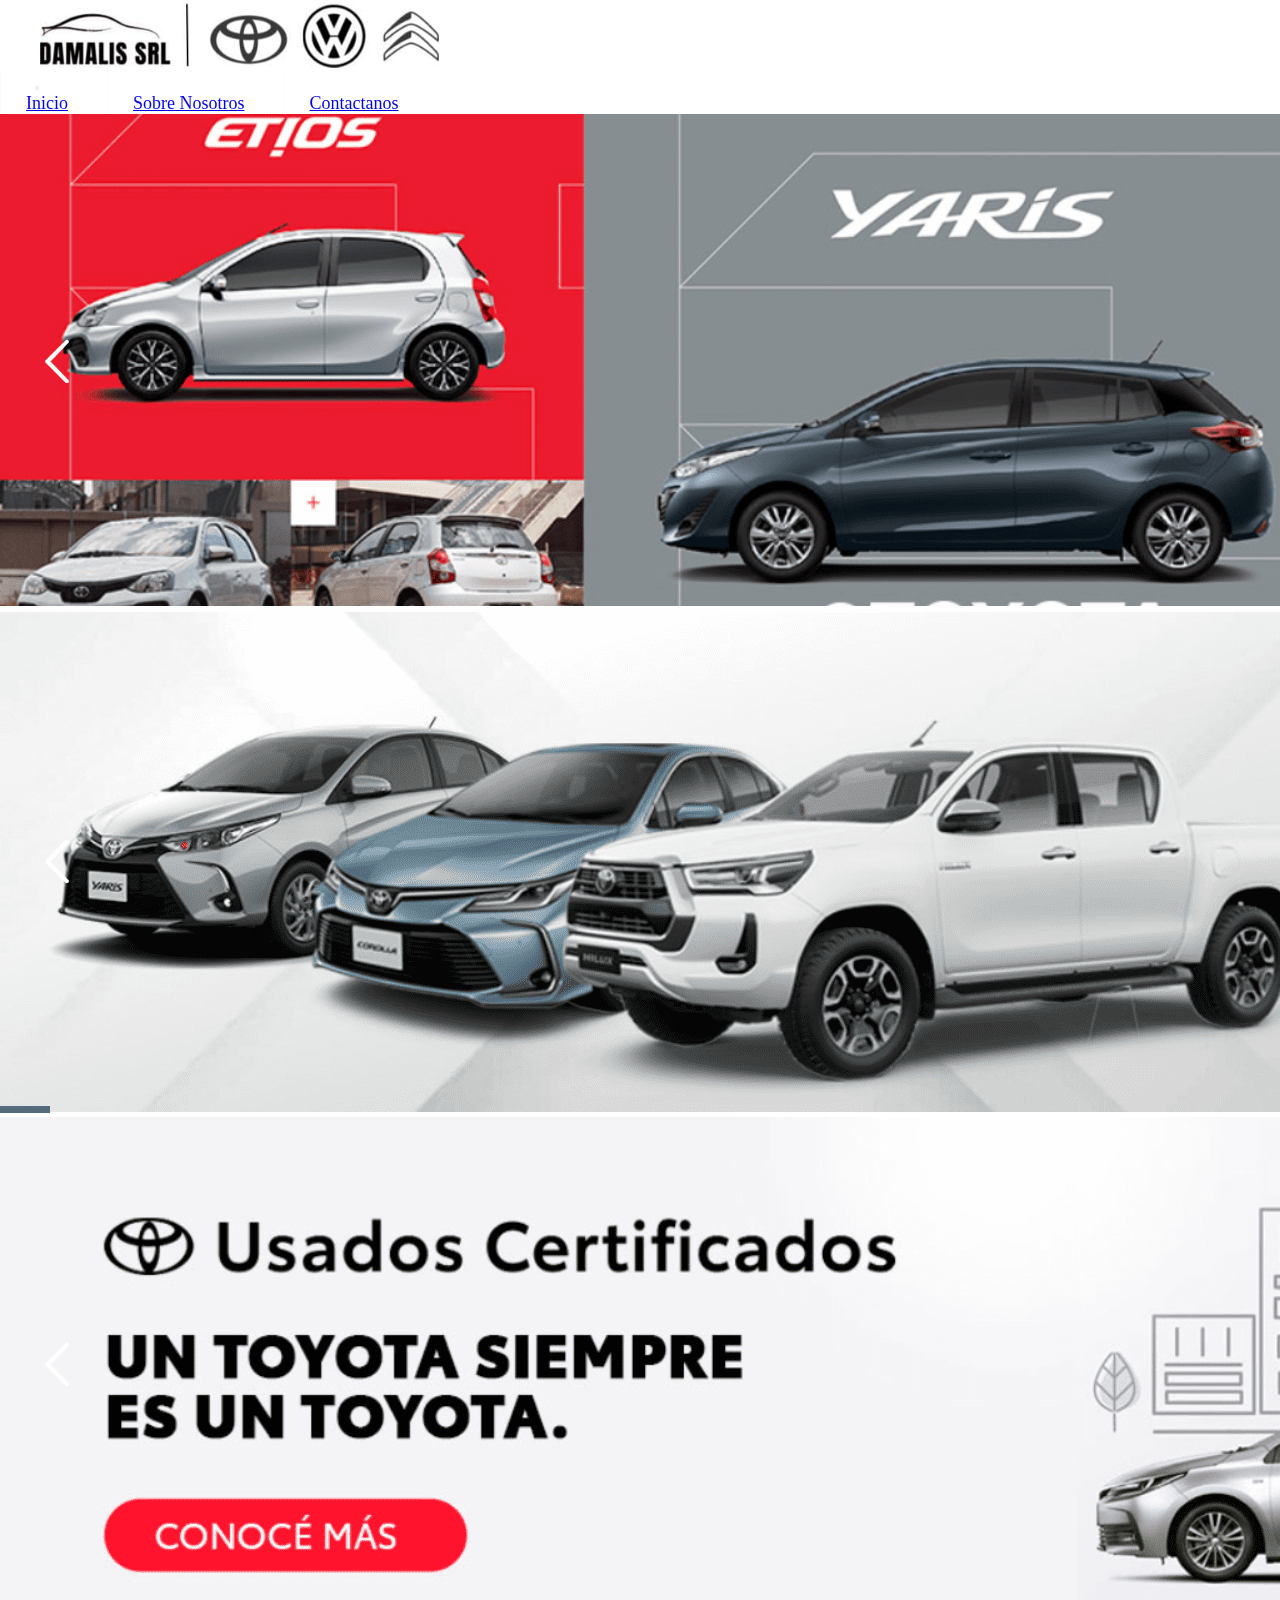
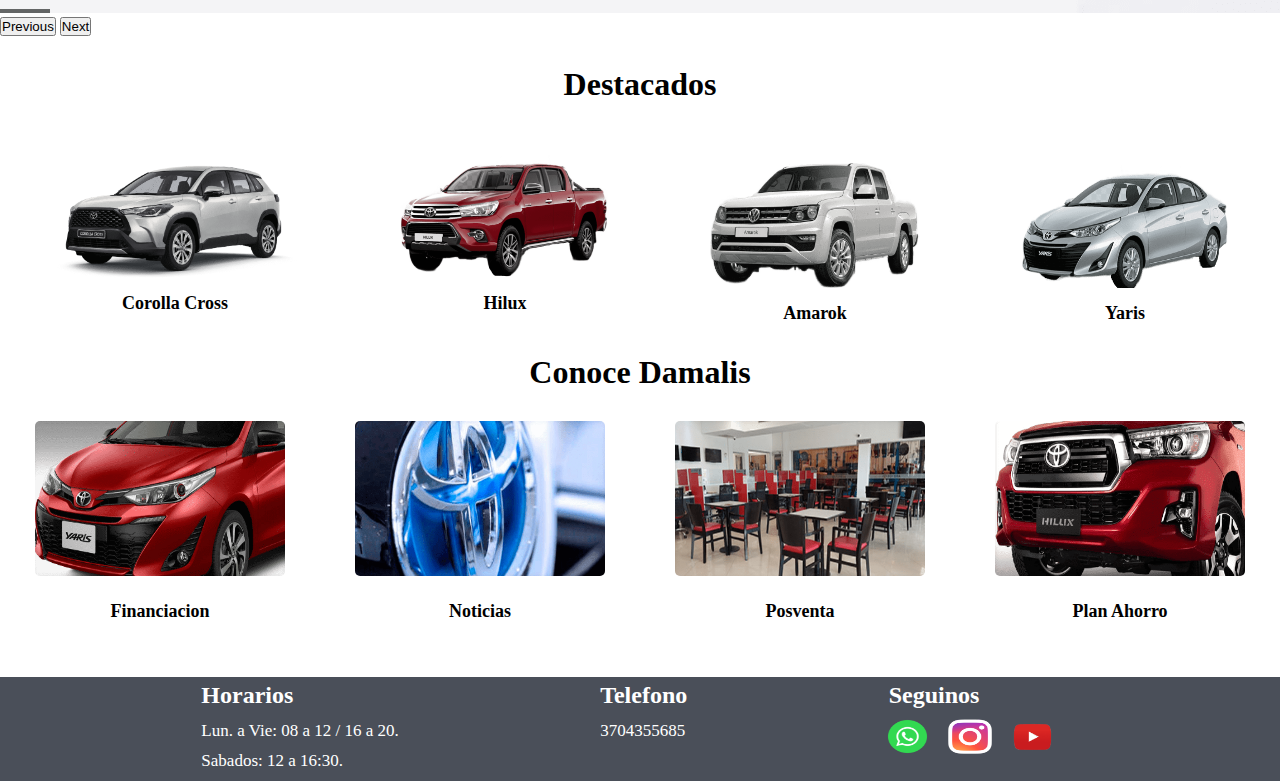
<file: index.html>
<!DOCTYPE html>
<html lang="es">
<head>
    <meta charset="UTF-8">
    <meta name="viewport" content="width=device-width, initial-scale=1.0">
    <meta name="description" content="Descubre la excelencia en movimiento en Concesionaria Damalis. Amplia selección de vehículos nuevos y usados de las marcas más prestigiosas. Encuentra el auto de tus sueños con nosotros. Visítanos y experimenta la emoción de conducir.">
    <meta name="keywords" content=" autos, automoviles, camionetas, suv, concesionaria, servicios, modelos">
    <title>Damalis Automotores</title>
    <link href="https://cdn.jsdelivr.net/npm/bootstrap@5.3.0/dist/css/bootstrap.min.css" rel="stylesheet" integrity="sha384-9ndCyUaIbzAi2FUVXJi0CjmCapSmO7SnpJef0486qhLnuZ2cdeRhO02iuK6FUUVM" crossorigin="anonymous">
    <link rel="stylesheet" href="./css/styles.css">
    <link rel="stylesheet" href="https://cdnjs.cloudflare.com/ajax/libs/font-awesome/6.4.0/css/all.min.css" integrity="sha512-iecdLmaskl7CVkqkXNQ/ZH/XLlvWZOJyj7Yy7tcenmpD1ypASozpmT/E0iPtmFIB46ZmdtAc9eNBvH0H/ZpiBw==" crossorigin="anonymous" referrerpolicy="no-referrer"/>
    <link rel="icon" type="image/png" sizes="16x16"  href="./multimedia/favicon-16x16.png">
    <meta name="msapplication-TileColor" content="#ffffff">
    <meta name="theme-color" content="#ffffff">
</head>
<body>
    <header class="encabezado">
     <div class="logoContainer">
      <img src="./multimedia/Logo nuevo.jpg" alt="Logo Empresa" class="logo col-lg-3 col-xl-4">
      <div class="relleno"></div>
     </div>
     <nav class="navbar navbar-expand-lg bg-body-tertiary">
        <div class="container-fluid">
          <a class="navbar-brand alineacionNav col-lg-4" href="#"></a>
          <button class="navbar-toggler" type="button" data-bs-toggle="collapse" data-bs-target="#navbarNavAltMarkup" aria-controls="navbarNavAltMarkup" aria-expanded="false" aria-label="Toggle navigation">
           <span class="navbar-toggler-icon"></span>
          </button>
          <div class="collapse navbar-collapse" id="navbarNavAltMarkup">
            <div class="navbar-nav">
              <a class="nav-link active" aria-current="page" href="./index.html" id="marginNav">Inicio</a>
              <a class="nav-link" href="./pages/nosotros.html" id="marginNav">Sobre Nosotros</a>
              <a class="nav-link" href="./pages/contactanos.html" id="marginNav2">Contactanos</a>
            </div>
          </div>
        </div>
      </nav>  
    </header>
    <main>
      <!--Carrusel-->
      <div id="carouselExampleAutoplaying" class="carousel slide" data-bs-ride="carousel">
        <div class="carousel-inner">
          <div class="carousel-item active">
            <img src="./multimedia/carrusel 1.png" class="d-block w-100 imagenPortada" alt="Publicidad Toyota">
          </div>
          <div class="carousel-item">
            <img src="./multimedia/carrusel 2.png" class="d-block w-100 imagenPortada" alt="Toyota Plan">
          </div>
          <div class="carousel-item">
            <img src="./multimedia/Carrusel 3.png" class="d-block w-100 imagenPortada" alt="Usados">
          </div>
        </div>
        <button class="carousel-control-prev" type="button" data-bs-target="#carouselExampleAutoplaying" data-bs-slide="prev">
          <span class="carousel-control-prev-icon" aria-hidden="true"></span>
          <span class="visually-hidden">Previous</span>
        </button>
        <button class="carousel-control-next" type="button" data-bs-target="#carouselExampleAutoplaying" data-bs-slide="next">
          <span class="carousel-control-next-icon" aria-hidden="true"></span>
          <span class="visually-hidden">Next</span>
        </button>
      </div>
        <!--modelos mas vendidos-->
        <h1 class="destacados">Destacados</h1>
        <div class="margenesDestacados">
            <figure class="figureDestacada">
              <a href="./pages/0KM.html"><img class="modeloDestacado" alt="Corolla Cross" src="./multimedia/corolla cross png.png"></a>
              <figcaption>Corolla Cross</figcaption>
            </figure>
            <figure class="figureDestacada">
              <a href="./pages/0KM.html"><img class="modeloDestacado hiluxD" alt="Hilux" src="./multimedia/hilux png.png"></a>
              <figcaption class=hiluxFig>Hilux</figcaption>
            </figure>
            <figure class="figureDestacada">
              <a href="./pages/0KM.html"><img class="modeloDestacado amarokD" alt="Amarok" src="./multimedia/amarok png.png"></a>
              <figcaption class="amarokFig">Amarok</figcaption>
            </figure>
            <figure class="figureDestacada">
              <a href="./pages/0KM.html"><img id="Yaris" class="modeloDestacado yarisD" alt="Yaris" src="./multimedia/yaris png.png"></a>
              <figcaption class="yarisFig">Yaris</figcaption>
            </figure>
        </div>
        <!--Conoce mas-->
        <h3 class="destacados">Conoce Damalis</h3>
        <div class="margenesDestacados separador">
          <figure class="figureDestacada">
            <a href="./pages/0KM.html"><img class="modeloDestacado" alt="Financiacion" src="./multimedia/Financiaciones.png"></a>
            <figcaption class="conoceFig">Financiacion</figcaption>
              </figure>
              <figure class="figureDestacada">
            <a href="./pages/0KM.html"><img class="modeloDestacado" alt="Noticias" src="./multimedia/Noticias.png"></a>
            <figcaption class="conoceFig">Noticias</figcaption>
           </figure>
              <figure class="figureDestacada">
            <a href="./pages/0KM.html"><img class="modeloDestacado" alt="Posventa" src="./multimedia/Posventa.png"></a>
            <figcaption class="conoceFig">Posventa</figcaption>
              </figure>
              <figure class="figureDestacada">
            <a href="./pages/0KM.html"><img id="Ahorro" class="modeloDestacado" alt="Plan Ahorro" src="./multimedia/Plan Ahorro.png"></a>
            <figcaption class="conoceFig">Plan Ahorro</figcaption>
             </figure>
        </div>
    </main>

    <!--Footer-->
    <footer class="piePag">
        <div class="horarios">
          <p class="info">
           Horarios
          </p>
           <i class="fa-regular fa-clock" style="color: #ffffff;"></i>
           <p class="infoContenido">Lun. a Vie: 08 a 12 / 16 a 20.</p>
           <i class="fa-regular fa-clock" style="color: #ffffff;"></i>
           <p class="infoContenido">Sabados: 12 a 16:30. </p>
        </div>
        <div class="telefono"> 
           <p class="info">
           Telefono
           </p>
           <i class="fa-solid fa-phone iconoTelefono"></i>
           <p class="infoContenido">3704355685</p>
        </div>
        <div class="contacto">
          <p class="info" id="seguinos">
           Seguinos
          </p>
          <div class="redes">
            <img class="iconoWs" src="./multimedia/Logo Whatsapp.png" alt="whatsapp">
            <img class="iconoIg" src="./multimedia/Logo IG.png" alt="Instagram">
            <img class="iconoYt" src="./multimedia/Logo YT.png" alt="YouTube">
          </div>
        </div>

      </footer>
      <script src="https://cdn.jsdelivr.net/npm/bootstrap@5.3.0/dist/js/bootstrap.bundle.min.js" integrity="sha384-geWF76RCwLtnZ8qwWowPQNguL3RmwHVBC9FhGdlKrxdiJJigb/j/68SIy3Te4Bkz" crossorigin="anonymous"></script>
</body>
</html>
</file>
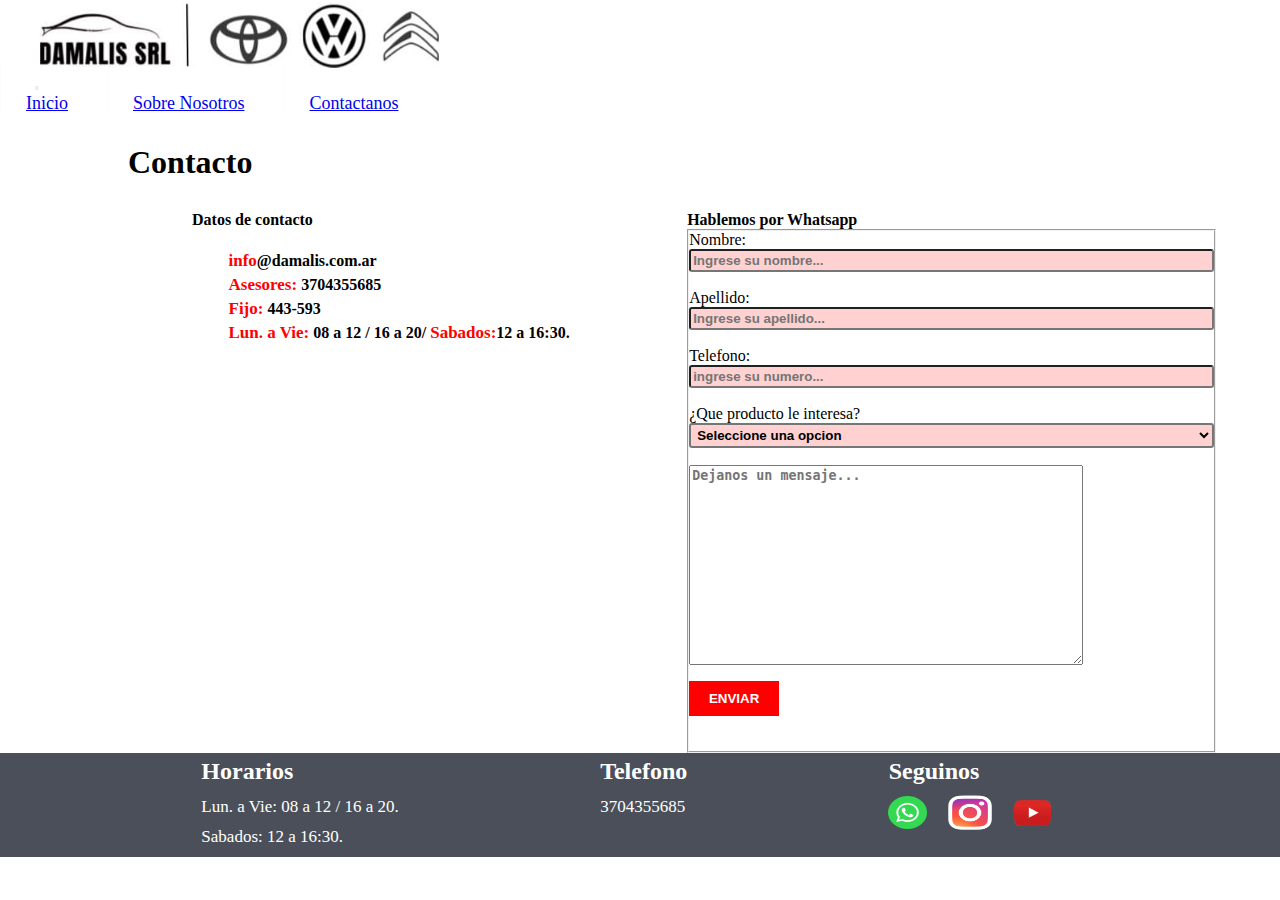
<file: pages/contactanos.html>
<!DOCTYPE html>
<html lang="es">
<head>
    <meta charset="UTF-8">
    <meta name="viewport" content="width=device-width, initial-scale=1.0">
    <meta name="description" content="En Damalis, tu comodidad es primordial. Deja tus comentarios, preguntas o inquietudes, y te responderemos con prontitud. Tu experiencia con nosotros es importante.">
    <meta name="keywords" content="comunicate, comicacion, telefono, redes, numero, hablar">
    <title>Contactanos</title>
    <link rel="stylesheet" href="../css/styles.css">
    <link rel="preconnect" href="https://fonts.googleapis.com">
    <link rel="preconnect" href="https://fonts.gstatic.com" crossorigin>
    <link href="https://fonts.googleapis.com/css2?family=Roboto:wght@300&display=swap" rel="stylesheet">
    <link href="https://cdn.jsdelivr.net/npm/bootstrap@5.3.0/dist/css/bootstrap.min.css" rel="stylesheet" integrity="sha384-9ndCyUaIbzAi2FUVXJi0CjmCapSmO7SnpJef0486qhLnuZ2cdeRhO02iuK6FUUVM" crossorigin="anonymous">
    <link rel="stylesheet" href="https://cdnjs.cloudflare.com/ajax/libs/font-awesome/6.4.0/css/all.min.css" integrity="sha512-iecdLmaskl7CVkqkXNQ/ZH/XLlvWZOJyj7Yy7tcenmpD1ypASozpmT/E0iPtmFIB46ZmdtAc9eNBvH0H/ZpiBw==" crossorigin="anonymous" referrerpolicy="no-referrer"/>
    <link rel="icon" type="image/png" sizes="16x16"  href="../multimedia/favicon-16x16.png">
    <meta name="msapplication-TileColor" content="#ffffff">
    <meta name="theme-color" content="#ffffff">
    <script src="https://cdn.jsdelivr.net/npm/bootstrap@5.3.0/dist/js/bootstrap.bundle.min.js" integrity="sha384-geWF76RCwLtnZ8qwWowPQNguL3RmwHVBC9FhGdlKrxdiJJigb/j/68SIy3Te4Bkz" crossorigin="anonymous"></script>
</head>
<body>

  <header class="encabezado">
    <div class="logoContainer">
     <img src="../multimedia/Logo nuevo.jpg" alt="Logo Empresa" class="logo col-lg-3 col-xl-4">
     <div class="relleno"></div>
    </div>
       <nav class="navbar navbar-expand-lg bg-body-tertiary">
         <div class="container-fluid">
           <a class="navbar-brand alineacionNav col-lg-4" href="#"></a>
           <button class="navbar-toggler" type="button" data-bs-toggle="collapse" data-bs-target="#navbarNavAltMarkup" aria-controls="navbarNavAltMarkup" aria-expanded="false" aria-label="Toggle navigation">
             <span class="navbar-toggler-icon"></span>
           </button>
           <div class="collapse navbar-collapse" id="navbarNavAltMarkup">
             <div class="navbar-nav">
               <a class="nav-link active" aria-current="page" href="../index.html" id="marginNav">Inicio</a>
               <a class="nav-link" href="../pages/nosotros.html" id="marginNav">Sobre Nosotros</a>
               <a class="nav-link" href="../pages/contactanos.html" id="marginNav2">Contactanos</a>
             </div>
           </div>
         </div>
       </nav>
     </div>  
   </header>

    <main>
      <h1 class="tituloContacto">Contacto</h1>
      <div class="contactoWrapper">
        <div class="datosContacto">
          <h4 class="subtitulos">Datos de contacto</h4>
          <p class="dato"><span class="colorcito">info</span>@damalis.com.ar</p>
          <p class="dato"><span class="colorcito">Asesores:</span> 3704355685</p>
          <p class="dato"><span class="colorcito">Fijo:</span> 443-593</p>
          <p class="dato"><span class="colorcito">Lun. a Vie:</span> 08 a 12 / 16 a 20/ <span class="colorcito">Sabados:</span>12 a 16:30.</p>
        </div>
        <div class="formularioContacto">
          <h4 class="subtitulosForm">Hablemos por Whatsapp</h4>
          <form action="" method="post">
            <fieldset>
              <label class="nombre" for="nombre">Nombre:
                <input id="nombre" type="text" required placeholder="Ingrese su nombre..."> 
              </label>
              <label class="apellido" for="apellido">Apellido:
                <input id="apellido" type="text" placeholder="Ingrese su apellido...">
              </label>
              <label class="numero" for="numero">Telefono:
                <input id="numero" type="number" placeholder="ingrese su numero..." minlength="7" required>
              </label>
              <label class="servicioSolicitado" for="servicioSolicitado">¿Que producto le interesa?
                <select class="opciones" id="servicioSolicitado">
                  <option value="">Seleccione una opcion</option>
                  <option value="1">Hilux</option>
                  <option value="2">Amarok</option>
                  <option value="3">Yaris</option>
                  <option value="4">Corolla Cross</option>
                  <option value="5">Virtus</option>
                  <option value="6">C3</option>
                  <option value="7">C4 cactus</option>
                </select> 
              </label>
                <textarea id="mensaje" placeholder="Dejanos un mensaje..."></textarea>
              <label class="botonWrap">
                <input type="submit" class="enviar" id="submit" value="ENVIAR" />
              </label>
            </fieldset>
          </form>
        </div>
      </div>
    </main>
    
<!--Footer-->
<footer class="piePag">
  <div class="horarios">
      <p class="info">
       Horarios
      </p>
       <i class="fa-regular fa-clock" style="color: #ffffff;"></i>
       <p class="infoContenido">Lun. a Vie: 08 a 12 / 16 a 20.</p>
       <i class="fa-regular fa-clock" style="color: #ffffff;"></i>
       <p class="infoContenido">Sabados: 12 a 16:30. </p>
    </div>
    <div class="telefono"> 
       <p class="info">
       Telefono
       </p>
       <i class="fa-solid fa-phone iconoTelefono"></i>
       <p class="infoContenido">3704355685</p>
    </div>
    <div class="contacto">
     <p class="info" id="seguinos">
       Seguinos
     </p>
     <div class="redes">
      <img class="iconoWs" src="../multimedia/Logo Whatsapp.png" alt="whatsapp">
      <img class="iconoIg" src="../multimedia/Logo IG.png" alt="Instagram">
      <img class="iconoYt" src="../multimedia/Logo YT.png" alt="YouTube">
     </div>
    </div>

  </footer>
</body>
</html>
</file>
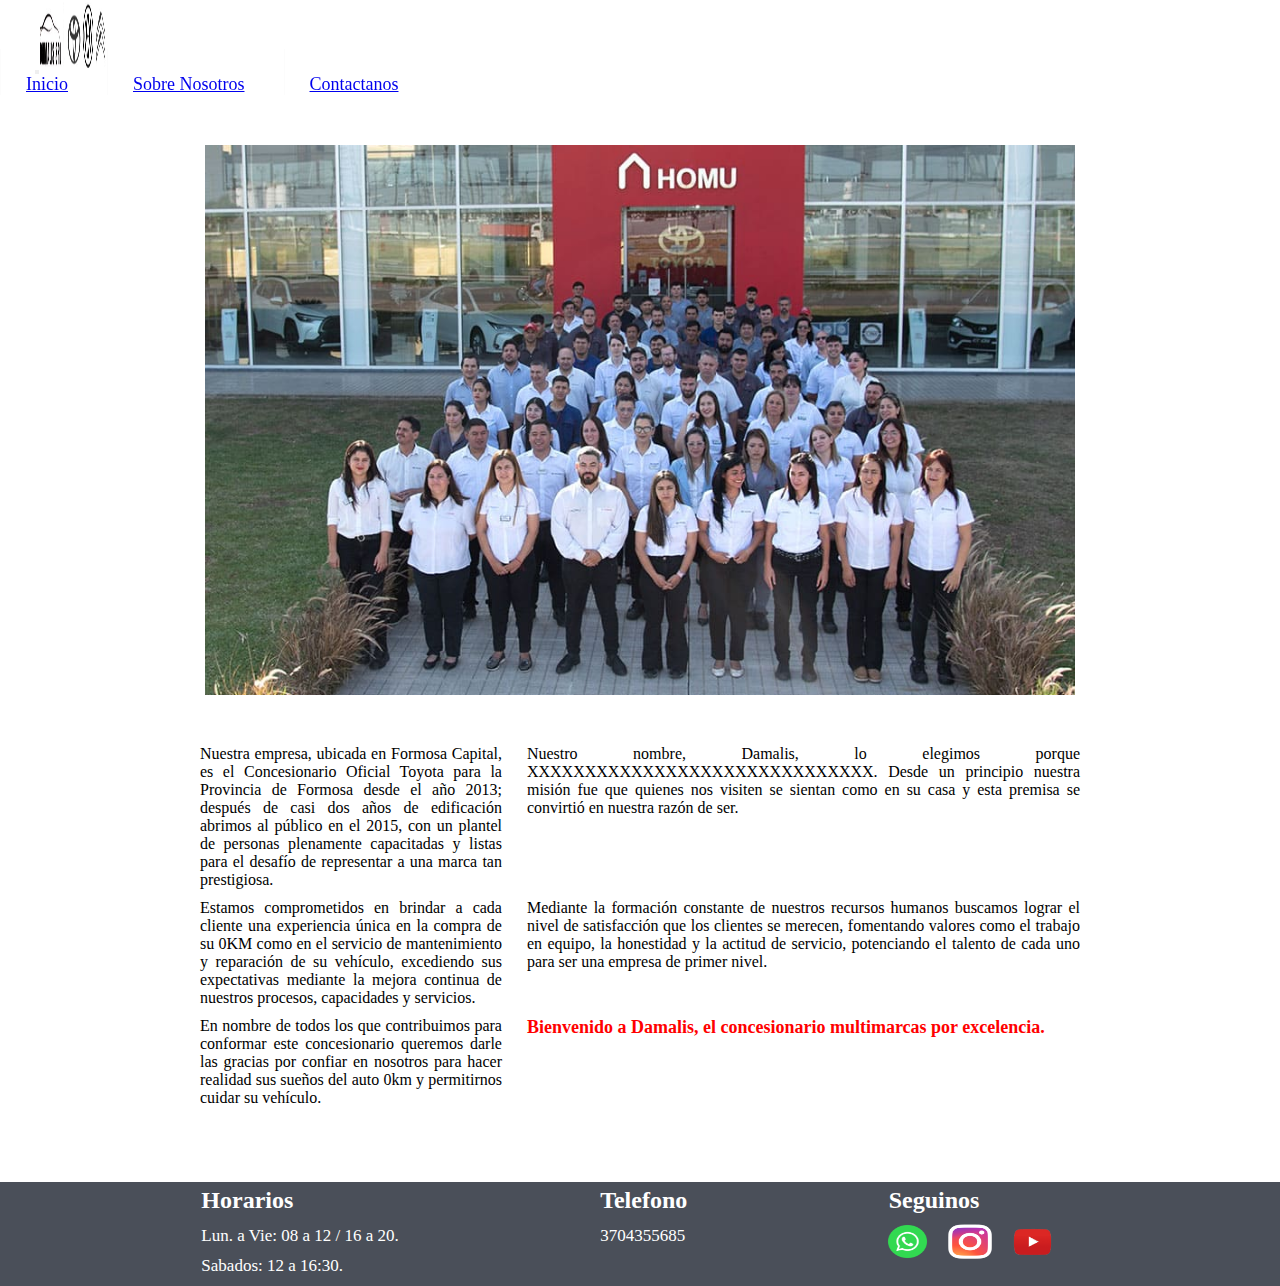
<file: pages/nosotros.html>
<html lang="es">
<head>
    <meta charset="UTF-8">
    <meta name="viewport" content="width=device-width, initial-scale=1.0">
    <meta name="description" content="Detrás de cada auto, hay un equipo comprometido. Te presentamos a las personas apasionadas que conforman Concesionaria Damalis">
    <meta name="keywords" content="equipo, personas, servicios, objetivo, sobre nosotros">
    <title>Sobre Damalis</title>
    <link rel="stylesheet" href="../css/styles.css">
    <link href="https://cdn.jsdelivr.net/npm/bootstrap@5.3.0/dist/css/bootstrap.min.css" rel="stylesheet" integrity="sha384-9ndCyUaIbzAi2FUVXJi0CjmCapSmO7SnpJef0486qhLnuZ2cdeRhO02iuK6FUUVM" crossorigin="anonymous">
    <link rel="stylesheet" href="https://cdnjs.cloudflare.com/ajax/libs/font-awesome/6.4.0/css/all.min.css" integrity="sha512-iecdLmaskl7CVkqkXNQ/ZH/XLlvWZOJyj7Yy7tcenmpD1ypASozpmT/E0iPtmFIB46ZmdtAc9eNBvH0H/ZpiBw==" crossorigin="anonymous" referrerpolicy="no-referrer"/>
    <link rel="icon" type="image/png" sizes="16x16"  href="../multimedia/favicon-16x16.png">
    <meta name="msapplication-TileColor" content="#ffffff">
    <meta name="theme-color" content="#ffffff">
    <script src="https://cdn.jsdelivr.net/npm/bootstrap@5.3.0/dist/js/bootstrap.bundle.min.js" integrity="sha384-geWF76RCwLtnZ8qwWowPQNguL3RmwHVBC9FhGdlKrxdiJJigb/j/68SIy3Te4Bkz" crossorigin="anonymous"></script>
</head>
<body>
    <header class="encabezado">
        <div class="logoContainer">
         <img src="../multimedia/Logo nuevo.jpg" alt="Logo Empresa" class="logo col-lg-3 col-xl-4">
         <div class="relleno"></div>
        </div>
           <nav class="navbar navbar-expand-lg bg-body-tertiary">
             <div class="container-fluid">
               <a class="navbar-brand alineacionNav col-lg-4" href="#"></a>
               <button class="navbar-toggler" type="button" data-bs-toggle="collapse" data-bs-target="#navbarNavAltMarkup" aria-controls="navbarNavAltMarkup" aria-expanded="false" aria-label="Toggle navigation">
                 <span class="navbar-toggler-icon"></span>
               </button>
               <div class="collapse navbar-collapse" id="navbarNavAltMarkup">
                 <div class="navbar-nav">
                   <a class="nav-link active" aria-current="page" href="../index.html" id="marginNav">Inicio</a>
                   <a class="nav-link" href="../pages/nosotros.html" id="marginNav">Sobre Nosotros</a>
                   <a class="nav-link" href="../pages/contactanos.html" id="marginNav2">Contactanos</a>
                 </div>
               </div>
             </div>
           </nav>
         </div>  
       </header>
    <main>
     <div class="imgEquipoContainer">
      <img class="imagenEquipo" src="../multimedia/Imagen Equipo Ejemplo.jpg" alt="Nuestro Equipo"></img>
     </div>
     <div class="descripcionContainer">
         <p class="parrafo1">Nuestra empresa, ubicada en Formosa Capital, es el Concesionario Oficial Toyota para la Provincia de Formosa desde el año 2013; después de casi dos años de edificación abrimos al público en el 2015, con un plantel de personas plenamente capacitadas y listas para el desafío de representar a una marca tan prestigiosa.</p>
         <p class="parrafo2">Nuestro nombre, Damalis, lo elegimos porque XXXXXXXXXXXXXXXXXXXXXXXXXXXXXX. Desde un principio nuestra misión fue que quienes nos visiten se sientan como en su casa y esta premisa se convirtió en nuestra razón de ser.</p>

         <p class="parrafo3">Estamos comprometidos en brindar a cada cliente una experiencia única en la compra de su 0KM como en el servicio de mantenimiento y reparación de su vehículo, excediendo sus expectativas mediante la mejora continua de nuestros procesos, capacidades y servicios.</p>
         <p class="parrafo4">Mediante la formación constante de nuestros recursos humanos buscamos lograr el nivel de satisfacción que los clientes se merecen, fomentando valores como el trabajo en equipo, la honestidad y la actitud de servicio, potenciando el talento de cada uno para ser una empresa de primer nivel.</p>
         <p class="parrafo5">En nombre de todos los que contribuimos para conformar este concesionario queremos darle las gracias por confiar en nosotros para hacer realidad sus sueños del auto 0km y permitirnos cuidar su vehículo.</p>
         <h1 class="parrafo6 parrafoFinal">Bienvenido a Damalis, el concesionario multimarcas por excelencia.</h1>
     </div>
    </main>
    <!--Footer-->
    <footer class="piePag">
        <div class="horarios">
            <p class="info">
             Horarios
            </p>
             <i class="fa-regular fa-clock" style="color: #ffffff;"></i>
             <p class="infoContenido">Lun. a Vie: 08 a 12 / 16 a 20.</p>
             <i class="fa-regular fa-clock" style="color: #ffffff;"></i>
             <p class="infoContenido">Sabados: 12 a 16:30. </p>
          </div>
          <div class="telefono"> 
             <p class="info">
             Telefono
             </p>
             <i class="fa-solid fa-phone iconoTelefono"></i>
             <p class="infoContenido">3704355685</p>
          </div>
          <div class="contacto">
           <p class="info" id="seguinos">
             Seguinos
           </p>
           <div class="redes">
            <img class="iconoWs" src="../multimedia/Logo Whatsapp.png" alt="whatsapp">
            <img class="iconoIg" src="../multimedia/Logo IG.png" alt="Instagram">
            <img class="iconoYt" src="../multimedia/Logo YT.png" alt="YouTube">
           </div>
          </div>
  
        </footer>
</body>
</html>
</file>
<file: css/styles.css>
* {
  margin: 0px;
  padding: 0px;
  box-sizing: border-box;
}

.encabezado {
  background-color: rgba(255, 255, 255, 0.968627451);
  overflow: auto;
  position: sticky;
  top: 0px;
  z-index: 1;
}
.encabezado .logoContainer {
  margin-left: 3%;
  display: flex;
  justify-content: space-between;
}
.encabezado .logoContainer .relleno {
  width: 50%;
  height: 70px;
}
.encabezado .navbar {
  background-color: rgba(255, 255, 255, 0.968627451) !important;
}
.encabezado .navbar .container-fluid .alineacionNav {
  margin-left: 35px;
  font-size: 20px;
}
.encabezado .navbar .container-fluid .nav-link {
  list-style: none;
  padding: 25px;
  margin-right: 10px;
  border-left: solid rgba(249, 249, 249, 0.4705882353) 1px;
  font-size: 18px;
}

.logo {
  padding: 2px;
  width: 70;
  height: 70px;
  /*medias para acomodar el logo a responsive*/
}
@media (min-width: 321px) and (max-width: 900px) {
  .logo {
    width: 97%;
  }
}
@media (max-width: 320px) {
  .logo {
    width: 97%;
  }
}

.destacados, .tituloContacto {
  text-align: center;
  font-size: 32px;
  margin: 30px;
}

.margenesDestacados {
  display: flex;
  justify-content: space-around;
  flex-wrap: wrap;
}
.margenesDestacados .figureDestacada {
  /*para centrar el texto debajo de las imagenes destacadas y estilo de texto*/
  font-size: 18px;
  font-weight: 600;
  display: flex;
  flex-direction: column;
  align-items: center;
}
@media (max-width: 767px) {
  .margenesDestacados .figureDestacada {
    margin-bottom: 20px;
  }
}

.modeloDestacado {
  /*tamano de las imagenes destacadas en el index*/
  height: 155px;
  width: 250px;
  background-size: cover;
  border-radius: 5px;
  /*medias para responsive de los modelos de auto*/
}
@media (min-width: 768px) {
  .modeloDestacado:hover {
    transform: scale(1.3);
  }
}
@media (min-width: 415px) and (max-width: 767px) {
  .modeloDestacado {
    height: 140px;
    width: 215px;
  }
}
@media (min-width: 768px) and (max-width: 1200px) {
  .modeloDestacado {
    height: 160px;
    width: 225px;
    margin: 0 60px 0 75px;
  }
}
@media (min-width: 427px) and (max-width: 429px) {
  .modeloDestacado {
    height: 165px;
    width: 245px;
  }
}

/*retoques en la posicion de los autos en distintos tamanos*/
@media (min-width: 768px) {
  .amarokD {
    height: 105px;
    width: 210px;
    position: relative;
    top: 30px;
  }
  .yarisD {
    height: 115px;
    width: 220px;
    position: relative;
    top: 30px;
  }
  .hiluxD {
    height: 125px;
    width: 235px;
    position: relative;
    top: 20px;
  }
  .amarokFig {
    margin-top: 40px;
  }
  .yarisFig {
    margin-top: 40px;
  }
  .hiluxFig {
    margin-top: 30px;
  }
  .conoceFig {
    margin-top: 20px;
  }
}
.separador {
  padding-bottom: 55px;
} /*separa algunos elementos*/
@media (min-width: 300px) and (max-width: 499px) {
  .amarokD {
    width: 210px;
    height: 125px;
  }
  .yarisD {
    width: 210px;
    height: 125px;
  }
  .hiluxD {
    width: 210px;
    height: 125px;
  }
}
@media (min-width: 400px) and (max-width: 500px) {
  .amarokD {
    width: 220px;
    height: 135px;
  }
  .yarisD {
    width: 220px;
    height: 135px;
  }
  .hiluxD {
    width: 220px;
    height: 135px;
  }
}
@media (min-width: 501px) and (max-width: 1300px) {
  .amarokD {
    width: 210px;
    height: 125px;
  }
  .yarisD {
    width: 210px;
    height: 125px;
  }
  .hiluxD {
    width: 210px;
    height: 125px;
  } /*los tres ult. media son para que no se pisen las img con los figcaption en distintos tamanos*/
}
/*footer*/
.piePag {
  height: fit-content;
  width: 100%;
  background-color: #4A4F59;
  color: #fff;
  /*abro grid del footer*/
  display: grid;
  justify-content: space-evenly;
  grid-template-columns: repeat(3 1fr);
  grid-template-rows: repeat(2 1fr);
  grid-template-areas: "horarios telefono contacto" "horarios telefono contacto";
}
@media (min-width: 320px) and (max-width: 767px) {
  .piePag {
    grid-template-columns: 1 1fr;
    grid-template-rows: repeat(3 1fr);
    grid-template-areas: "horarios" "telefono" "contacto";
    row-gap: 50px;
  }
}
.piePag .horarios {
  grid-area: horarios;
}
.piePag .horarios .info {
  font-size: 24px;
  margin-top: 5px;
  margin-bottom: 12px;
  font-weight: 600;
}
.piePag .horarios .infoContenido {
  font-size: 17px;
  margin-bottom: 10px;
}
.piePag .telefono {
  grid-area: telefono;
}
.piePag .telefono .info {
  font-size: 24px;
  margin-top: 5px;
  margin-bottom: 12px;
  font-weight: 600;
}
.piePag .telefono .iconoTelefono {
  width: 23px;
  height: 23px;
}
.piePag .telefono .infoContenido {
  font-size: 17px;
  margin-bottom: 10px;
}
.piePag .contacto {
  grid-area: contacto;
}
.piePag .contacto .info {
  font-size: 24px;
  margin-top: 5px;
  margin-bottom: 12px;
  font-weight: 600;
}
.piePag .contacto #seguinos {
  margin-bottom: 0px;
}
.piePag .contacto .redes {
  display: flex;
  justify-content: space-around;
  align-items: center;
}
.piePag .contacto .redes .iconoIg {
  width: 60px;
  height: 35px;
  position: relative;
  right: 14px;
}
.piePag .contacto .redes .iconoWs {
  width: 65px;
  height: 55px;
  position: relative;
  right: 14px;
}
.piePag .contacto .redes .iconoYt {
  width: 65px;
  height: 50px;
  position: relative;
  right: 14px;
}

/*cierro grid del footer*/
@media (min-width: 320px) and (max-width: 767px) {
  .info {
    font-size: 20px;
  }
}
/*exclusivo para NOSOTROS*/
.imgEquipoContainer {
  display: flex;
  justify-content: center;
}
.imgEquipoContainer .imagenEquipo {
  object-fit: cover;
  width: 68%;
  height: 550px;
  margin: 50px;
}
@media (min-width: 321px) and (max-width: 429px) {
  .imgEquipoContainer .imagenEquipo {
    height: 200px;
    width: 80%;
  }
}

.descripcionContainer {
  margin: 0 200px 50px 200px;
  /*grid del texto de presentacion de la empresa*/
  display: grid;
  grid-template-columns: repeat(2 1fr);
  grid-template-rows: repeat(3 1fr);
  grid-template-areas: "parrafo1 parrafo4" "parrafo2 parrafo5" "parrafo3 parrafo6";
  row-gap: 10px;
  column-gap: 25px;
  text-align: justify;
  margin: 0 200px 75px 200;
  text-align: justify;
  /*medias para acomodar el texto en una sola columna para disp. chicos*/
}
@media (min-width: 500px) and (max-width: 900px) {
  .descripcionContainer {
    margin: 0 100px 50px 100px;
    display: grid;
    grid-template-columns: 1 1fr;
    grid-template-rows: repeat(6 1fr);
    grid-template-areas: "parrafo1" "parrafo2" "parrafo3" "parrafo4" "parrafo5" "parrafo6";
    row-gap: 10px;
    column-gap: 25px;
    text-align: justify;
    font-size: medium;
  }
}
@media (min-width: 300px) and (max-width: 499px) {
  .descripcionContainer {
    margin: 0 50px 50px 50px;
    display: grid;
    grid-template-columns: 1 1fr;
    grid-template-rows: repeat(6 1fr);
    grid-template-areas: "parrafo1" "parrafo2" "parrafo3" "parrafo4" "parrafo5" "parrafo6";
    row-gap: 10px;
    column-gap: 25px;
    text-align: justify;
    font-size: 15px;
  }
}
.descripcionContainer .parrafoFinal {
  font-weight: bold;
  color: #ff0000;
  font-size: large;
  height: 10px;
}
@media (min-width: 300px) and (max-width: 900px) {
  .descripcionContainer .parrafoFinal {
    text-align: left;
    margin-bottom: 40px;
  }
}

/*Exclusivo para CONTACTANOS*/
.tituloContacto {
  /*uso de extend*/
  text-align: left;
  margin-left: 10%;
}

.contactoWrapper {
  width: 80%;
  margin: 0 0% 0 15%;
  display: grid;
  grid-template-columns: 2 1fr;
  grid-template-rows: 1 1fr;
  grid-template-areas: "datosContacto formularioContacto";
  column-gap: 150px;
}
@media (min-width: 300px) and (max-width: 499px) {
  .contactoWrapper {
    width: 80%;
    display: grid;
    grid-template-columns: 1 1fr;
    grid-template-rows: 2 1fr;
    grid-template-areas: "datosContacto" "formularioContacto";
  }
}
.contactoWrapper .datosContacto .subtitulos {
  margin-bottom: 20px;
}
.contactoWrapper .datosContacto .dato {
  position: relative;
  left: 10%;
}
@media (min-width: 300px) and (max-width: 499px) {
  .contactoWrapper .datosContacto .dato {
    position: relative;
    left: 0%;
  }
}
.contactoWrapper .datosContacto .colorcito {
  color: #ff0000;
  font-weight: bold;
  font-size: 17px;
}

.opciones, input, select {
  width: 100%;
}

input, .dato, select, #submit, textarea {
  font-weight: 600;
  padding: 2px;
}

.nombre, .numero {
  margin-right: 30px;
}

#nombre, #apellido, #numero, #servicioSolicitado {
  margin-bottom: 17px;
}

.servicioSolicitado {
  width: 248px;
}

input, select {
  background-color: rgba(255, 0, 0, 0.18);
  border-radius: 3px;
  border-width: 2px;
}

#mensaje {
  height: 200px;
  width: 75%;
  margin-bottom: 12px;
}

.botonWrap {
  display: block;
  /*boton enviar*/
}
.botonWrap .enviar {
  width: 90px;
  height: 35px;
  margin-bottom: 35px;
  border-radius: 0;
  border: 0;
  background-color: #ff0000;
  color: #fff;
  font-weight: bold;
}

@media (min-width: 300px) and (max-width: 499px) {
  .nombre, .apellido, .numero, .servicioSolicitado, .mensaje {
    margin-bottom: 7px;
  }
}

/*# sourceMappingURL=styles.css.map */
</file>
